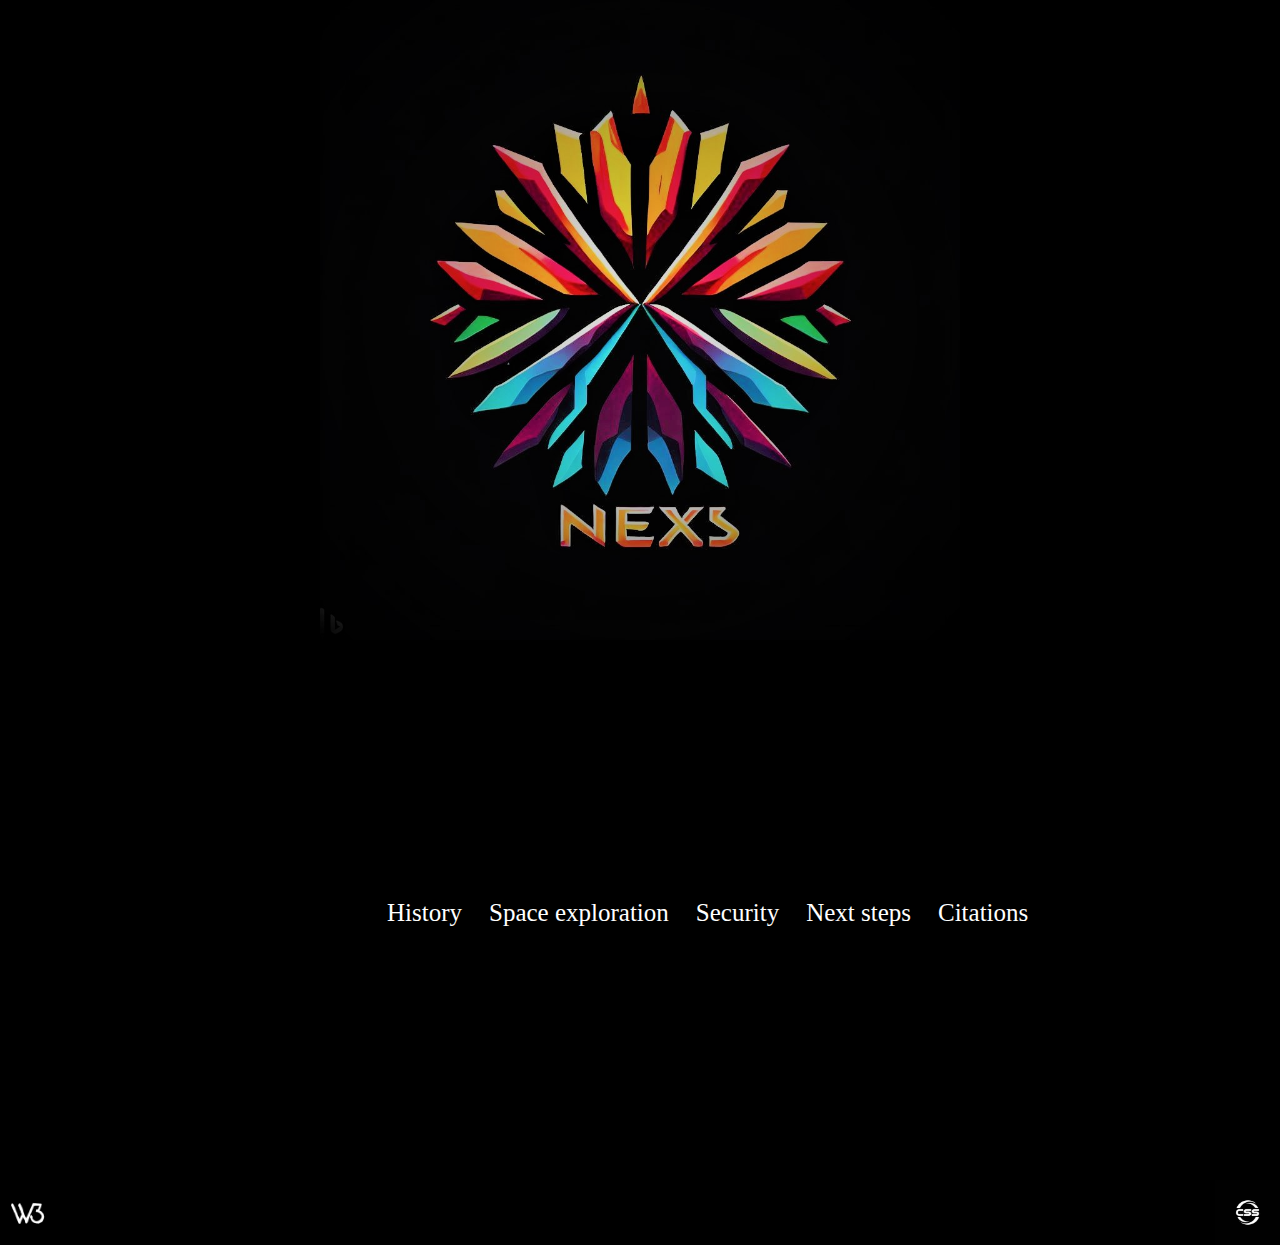
<file: index.html>
<!DOCTYPE html>
<html lang ="en">
	<head>
	<meta charset = "UTF-8">
	<!-- linking css -->
	<link rel="stylesheet" type="text/css" href="index.css"/>
	<!-- adding image to my title -->
	<link rel="shortcut icon" href ="company.jpg"/>
	<title>Welcome to Nexs</title>
	</head>
		<body>
		<!-- My comapny logo -->
		<img src = "company.jpg" id="Nexs" alt = "Picture of my company"/>
		<div class ="hover_effect">
		<!-- Div is used so I can do hover effect without buttons -->
		<table>
		<!-- Makes a table to align things nicely -->
		<tr>
		<td><a href="history.html" class="distance">History</a></td>
		<td> <a href="USG_Ishimura.html" class="distance">Space exploration</a></td>
		<td><a href="Security.html" class="distance">Security</a></td>
		<td><a href="next_steps.html" class="distance">Next steps</a></td>
		<td><a href="citations.html" class="distance">Citations</a></td>
		</tr>
		</table>
		</div>
		<!-- Sorry Ms but I won't use the W3C and CSS icon on google classroom as that completely  ruins my design and stands out too much -->
		<a href="https://validator.w3.org/nu/?doc=https%3A%2F%2Fsumersinghaulakh.github.io%2Fhome%2Findex.html"><img src="W3C.jpg" class="W3C" alt="validator link"/></a>
		<a href="https://jigsaw.w3.org/css-validator/validator?uri=https%3A%2F%2Fsumersinghaulakh.github.io%2Fhome%2Findex.css&profile=css3svg&usermedium=all&warning=1&vextwarning=&lang=en"><img src="css.jpg" class="style" alt="validator link"/></a>
		</body>
</html>
</file>
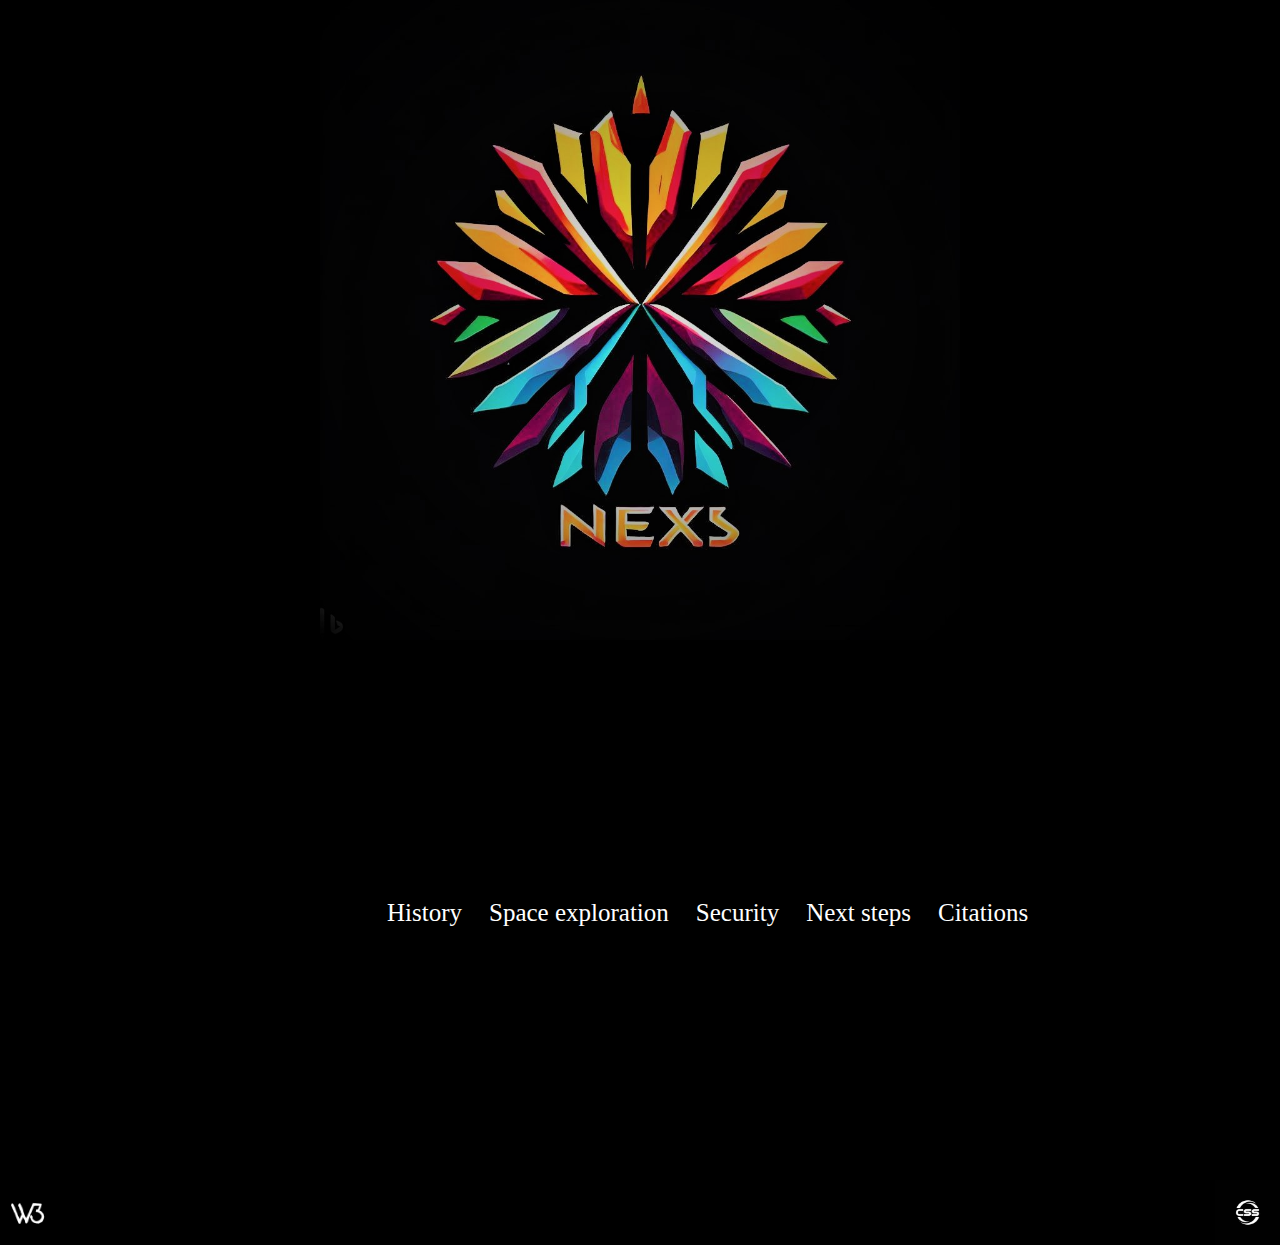
<file: index.html.html>
<!DOCTYPE html>
<html lang ="en">
	<head>
	<meta charset = "UTF-8">
	<!-- linking css -->
	<link rel="stylesheet" type="text/css" href="project.css"/>
	<!-- adding image to my title -->
	<link rel="shortcut icon" href ="company.jpg"/>
	<title>Welcome to Nexs</title>
	</head>
		<body>
		<!-- My comapny logo -->
		<img src = "company.jpg" id="Nexs" alt = "Picture of my company"/>
		<div class ="hover_effect">
		<!-- Div is used so I can do hover effect without buttons -->
		<table>
		<!-- Makes a table to align things nicely -->
		<tr>
		<td><a href="history.html" class="distance">History</a></td>
		<td> <a href="USG_Ishimura.html" class="distance">Space exploration</a></td>
		<td><a href="security.html" class="distance">Security</a></td>
		<td><a href="next_steps.html" class="distance">Next steps</a></td>
		<td><a href="citations.html" class="distance">Citations</a></td>
		</tr>
		</table>
		</div>
		<!-- Sorry Ms but I won't use the W3C and CSS icon on google classroom as that completely  ruins my design and stands out too much -->
		<a href="https://validator.w3.org/nu/#file"><img src="W3C.jpg" class="W3C" alt="validator link"/></a>
		<a href="https://validator.w3.org/nu/#file"><img src="css.jpg" class="style" alt="validator link"/></a>
		</body>
</html>
</file>
<file: index.css>
/* setting background to black and body margin and padding to zero */
body
{
	margin: 0;
	padding: 0;
	background: black;
}
/* setting margin and padding value of the div element */
.hover_effect
{
	margin-bottom: 0;
	padding-top: 20%;
	padding-bottom: 20%;
	padding-left: 30%;
}
/* changing font size and color of links */
a
{
	color: white;
	font-size: 25px
}
/* setting margin value of links in the table */
.hover_effect a
{
	margin-right: 23px;
}
/* alignment of my logo */
#Nexs
{
	display: block;
	margin-left: auto;
	margin-right: auto;
	width: 50%
}
/* hover effect */
.distance:hover
{
	background-color: #fcb514;
	color: black;
	transition: 0.4s;
}
/* removing the underlines of links */
a
{
	text-decoration: none;
}
/* changing W3C icon */
.W3C
{
	width: 55px;
	margin-bottom: -15px;
}
/* changing CSS icon */
.style
{
	width: 65px;
	float: right;
	margin-top: -6px;
}
</file>
<file: project.css>
/* setting background to black and body margin and padding to zero */
body
{
	margin: 0;
	padding: 0;
	background: black;
}
/* setting margin and padding value of the div element */
.hover_effect
{
	margin-bottom: 0;
	padding-top: 20%;
	padding-bottom: 20%;
	padding-left: 30%;
}
/* changing font size and color of links */
a
{
	color: white;
	font-size: 25px
}
/* setting margin value of links in the table */
.hover_effect a
{
	margin-right: 23px;
}
/* alignment of my logo */
#Nexs
{
	display: block;
	margin-left: auto;
	margin-right: auto;
	width: 50%
}
/* hover effect */
.distance:hover
{
	background-color: #fcb514;
	color: black;
	transition: 0.4s;
}
/* removing the underlines of links */
a
{
	text-decoration: none;
}
/* changing W3C icon */
.W3C
{
	width: 55px;
	margin-bottom: -15px;
}
/* changing CSS icon */
.style
{
	width: 65px;
	float: right;
	margin-top: -6px;
}
</file>
